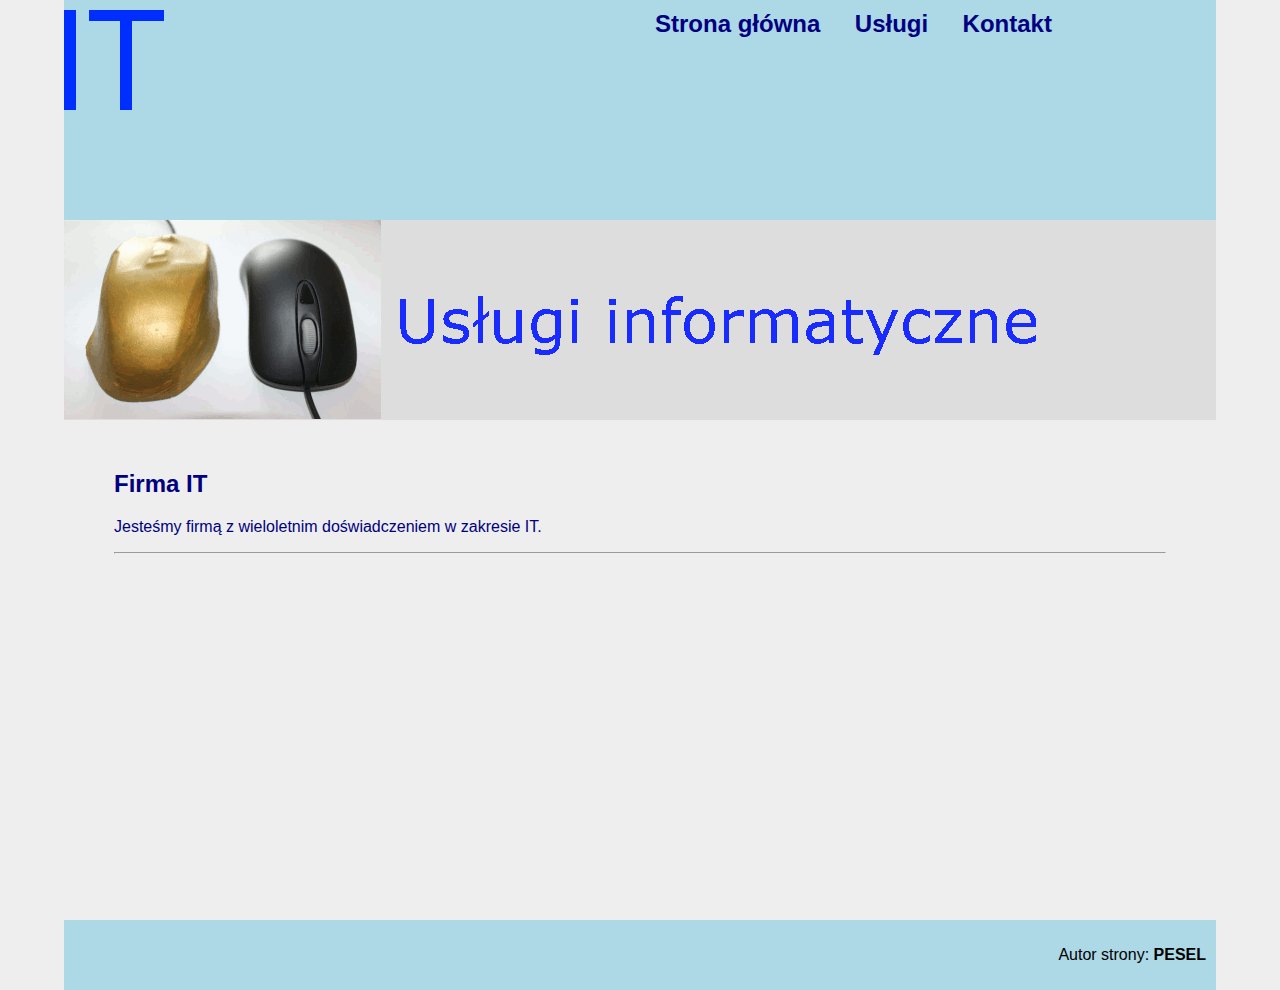
<file: 10.18.24/index.html>
<!DOCTYPE html>
<html lang="pl">
<head>
	<meta charset="UTF-8" />
	<title>Firma IT</title>
	<link rel="stylesheet" href="styl.css" />
	<link rel="icon" href="logo.png" />
	<script src="main.js"></script>
</head>
<body>
	<section id="kontener">
		<section id="logo">
			<img src="logo.png" alt="logo firmy" />
		</section>
		<section id="menu">
			<a href="index.html">Strona główna</a>
			<a href="uslugi.html">Usługi</a>
			<a href="kontakt.html">Kontakt</a>
		</section>
		<section id="baner">
			<img src="animacja.gif" alt="Usługi informatyczne"/>
		</section>
		<section id="glowny">
			<h2>Firma IT</h2>
			<p>Jesteśmy firmą z wieloletnim doświadczeniem w zakresie IT.</p>
			<hr/>
		</section>
		<section id="stopka">
			<p>Autor strony: <strong>PESEL</strong></p>
		</section>
	</section>
</body>
</html>
</file>
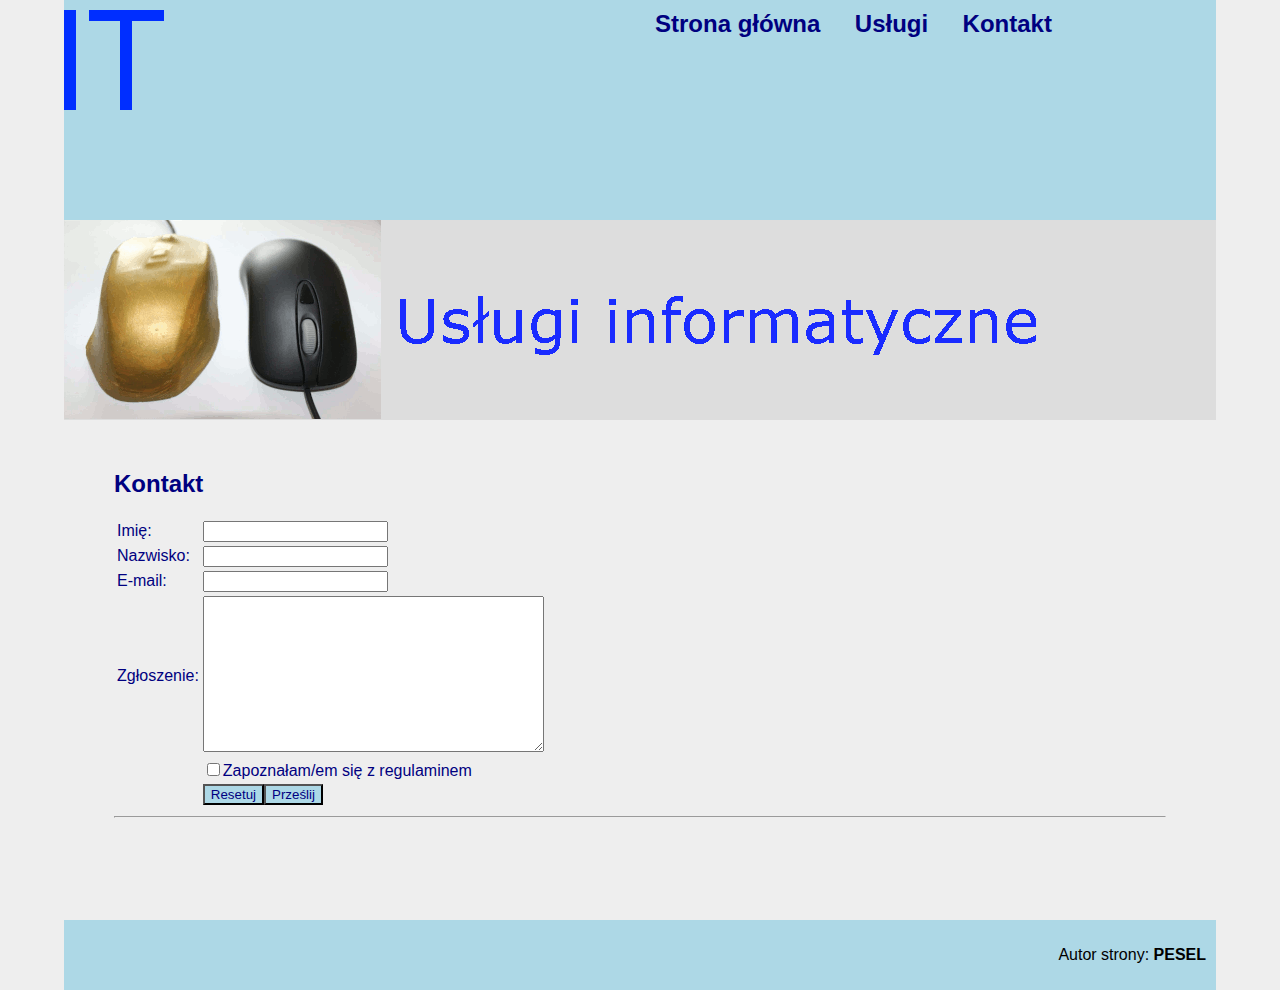
<file: 10.18.24/kontakt.html>
<!DOCTYPE html>
<html lang="pl">
<head>
	<meta charset="UTF-8" />
	<title>Firma IT</title>
	<link rel="stylesheet" href="styl.css" />
	<link rel="icon" href="logo.png" />
	<script src="main.js"></script>
</head>
<body>
	<section id="kontener">
		<section id="logo">
			<img src="logo.png" alt="logo firmy" />
		</section>
		<section id="menu">
			<a href="index.html">Strona główna</a>
			<a href="uslugi.html">Usługi</a>
			<a href="kontakt.html">Kontakt</a>
		</section>
		<section id="baner">
			<img src="animacja.gif" alt="Usługi informatyczne"/>
		</section>
		<section id="glowny">
			<h2>Kontakt</h2>
			<form>
				<table>
					<tr>
						<td>Imię:</td>
						<td><input type="text" id="imie" /></td>
					</tr>
					<tr>
						<td>Nazwisko:</td>
						<td><input type="text" id="nazwisko" /></td>
					</tr>
					<tr>
						<td>E-mail:</td>
						<td><input type="email" id="email" /></td>
					</tr>
					<tr>
						<td>Zgłoszenie:</td>
						<td><textarea id="zgloszenie" cols="40" rows="10"></textarea></td>
					</tr>
					<tr>
						<td></td>
						<td><input type="checkbox" id="check" />Zapoznałam/em się z regulaminem</td>
					</tr>
					<tr>
						<td></td>
						<td><button type="reset">Resetuj</button><button type="button" onclick="formularz();">Prześlij</button></td>
					</tr>
				</table>
			</form>
			<hr/>
			<p id="wynik"></p>
		</section>
		<section id="stopka">
			<p>Autor strony: <strong>PESEL</strong></p>
		</section>
	</section>
</body>
</html>
</file>
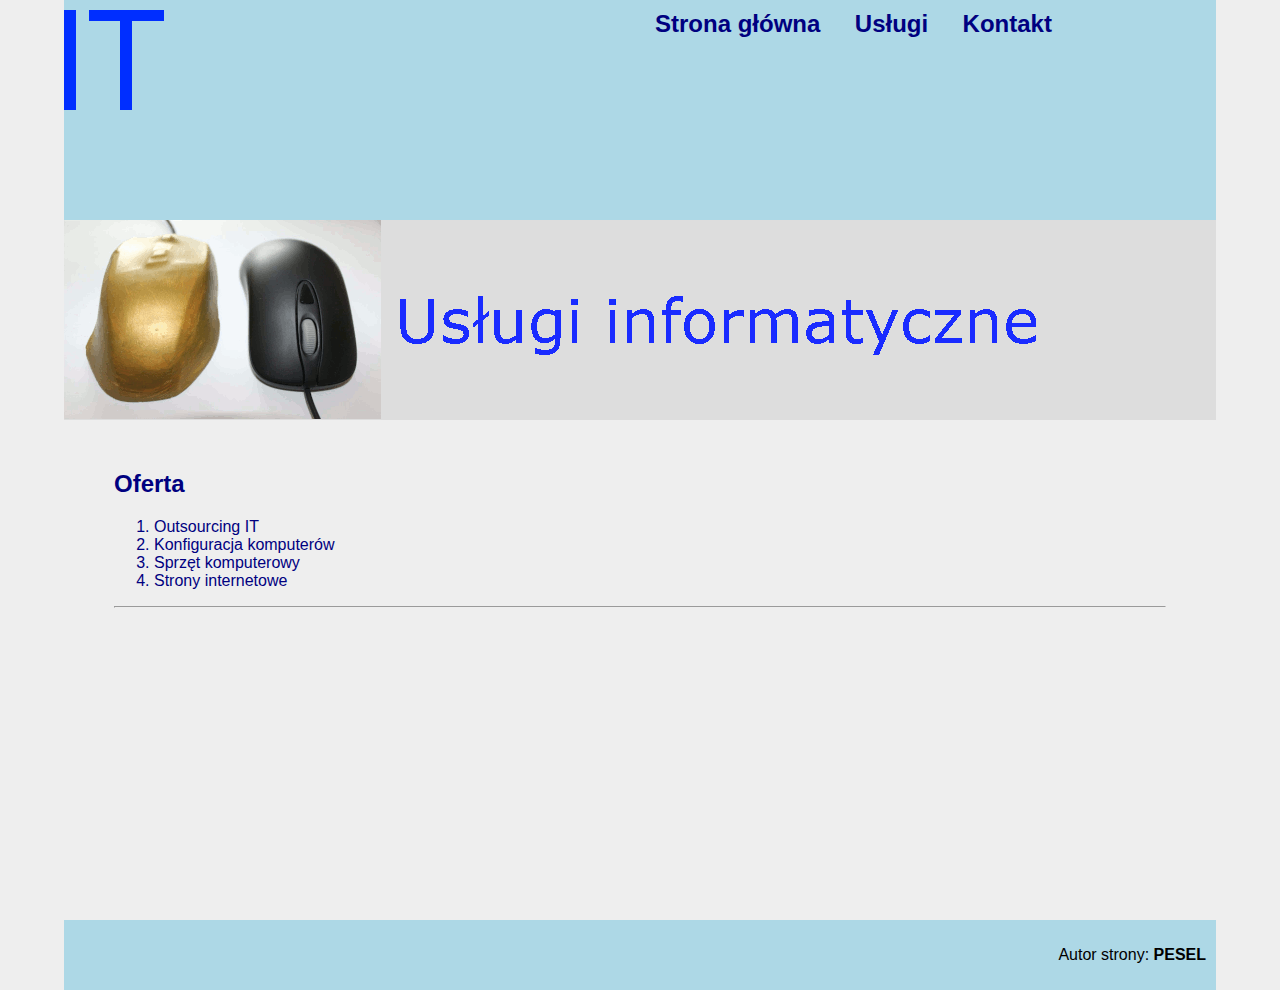
<file: 10.18.24/uslugi.html>
<!DOCTYPE html>
<html lang="pl">
<head>
	<meta charset="UTF-8" />
	<title>Firma IT</title>
	<link rel="stylesheet" href="styl.css" />
	<link rel="icon" href="logo.png" />
	<script src="main.js"></script>
</head>
<body>
	<section id="kontener">
		<section id="logo">
			<img src="logo.png" alt="logo firmy" />
		</section>
		<section id="menu">
			<a href="index.html">Strona główna</a>
			<a href="uslugi.html">Usługi</a>
			<a href="kontakt.html">Kontakt</a>
		</section>
		<section id="baner">
			<img src="animacja.gif" alt="Usługi informatyczne"/>
		</section>
		<section id="glowny">
			<h2>Oferta</h2>
			<ol>
				<li>Outsourcing IT</li>
				<li>Konfiguracja komputerów</li>
				<li>Sprzęt komputerowy</li>
				<li>Strony internetowe</li>
			</ol>
			<hr/>
		</section>
		<section id="stopka">
			<p>Autor strony: <strong>PESEL</strong></p>
		</section>
	</section>
</body>
</html>
</file>
<file: 10.18.24/styl.css>
body {
	margin: 0;
	background: #EEEEEE;
	font-family: Helvetica;
}

#kontener {
	width: 90%;
	margin: auto;
}

#logo,
#menu {
	background: #DDDDDD;
	height: 200px;
	width: 50%;
	padding-top: 10px;
	padding-bottom: 10px;
	float: left;
    background-color: lightblue;
}

#baner {
	background: #DDDDDD;
	height: 200px;
	clear: both;
}

#glowny {
	color: navy;
	margin: 50px;
	height: 400px;
}

#stopka {
	text-align: right;
	background-color: lightblue;
	padding: 10px;
}

button {
	background-color: lightblue;
	color: navy;
}

#menu a {
	color: navy;
	font-size: 150%;
	font-weight: bold;
	text-decoration: none;
	margin: 10px;
	padding: 5px;
}

#menu a:hover {
	border: 1px solid navy
}
</file>
